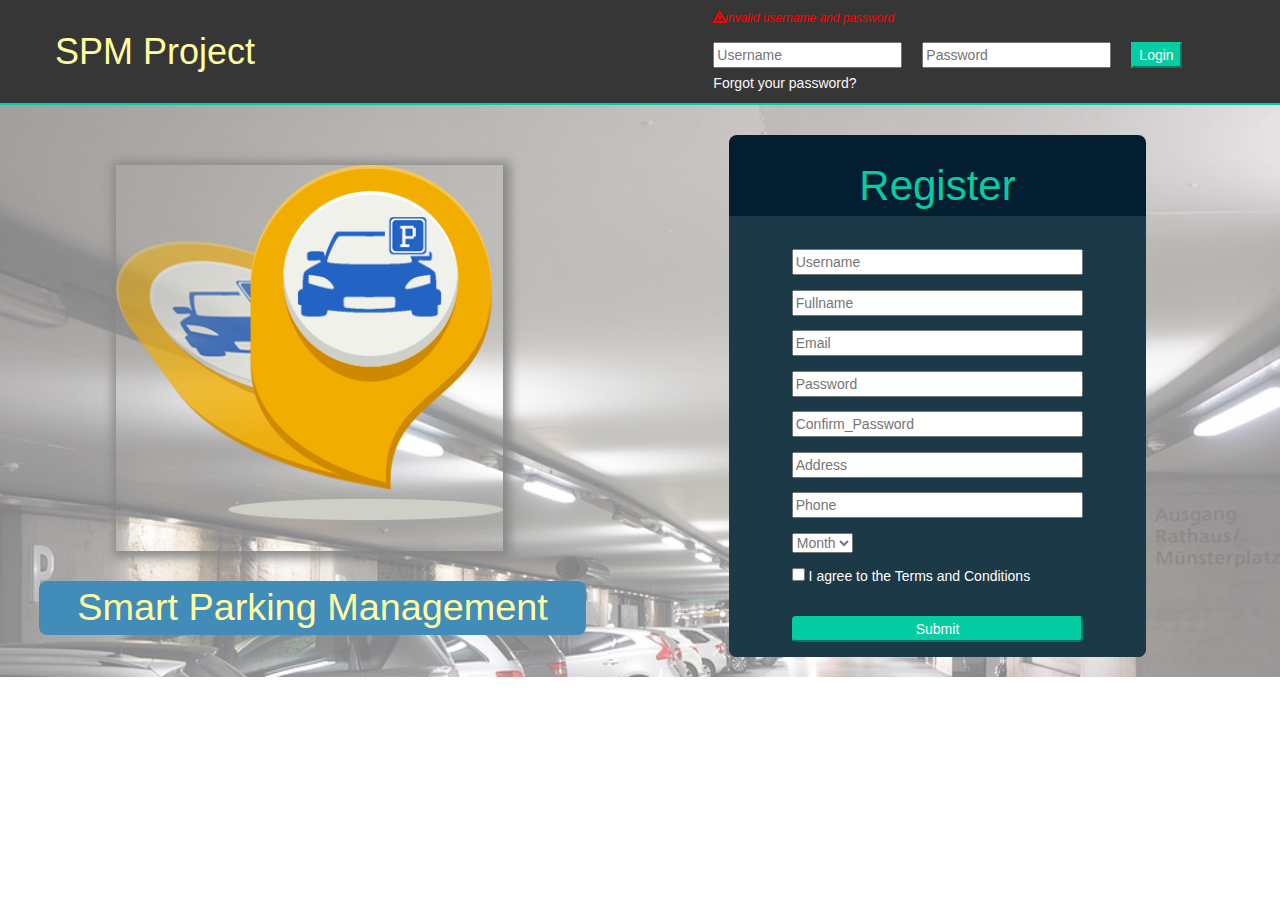
<file: src/main/resources/templates/index.html>
<!DOCTYPE html>
<html xmlns:th="http://www.thymeleaf.org">
<head>
<meta charset="UTF-8" />
<title>SPM Project</title>
<link href="../static/css/bootstrap.min.css" th:href="@{/css/bootstrap.min.css}" rel="stylesheet" />
<script type="text/javascript" th:src="@{/js/jquery.min.js}" ></script>
<link href="../static/css/index.css" th:href="@{/css/index.css}" rel="stylesheet" />
<script type="text/javascript" th:src="@{/js/index.js}" ></script>
</head>
<body>
<div class="content">
	<header class = "container">
            <div class = "row">
                <div class = "logo_name col-sm-6" >
                    <h1>SPM Project</h1>    
                </div>
                <form class = "login_form" th:action="@{/index}" method="POST">
	                <table class = "col-sm-4">
	                    <tbody  >
	                    	<tr>
                                <td th:if="${param.error}" colspan="2"><p style = "font-size:12px;color:red;position:relative;top:5px;font-style: italic" ><span class="glyphicon glyphicon-warning-sign"> </span>invalid username and password</p></td>
                            </tr>
                            <tr><td><p></p></td></tr>
	                        <tr>
	                       		<td><input type = "text" name = "username" placeholder = "Username" /></td>
	                            <td><input type = "password" name = "password" placeholder="Password" /></td>
	                            <td><input class ="submit" type = "submit" value="Login"/></td>
	                        </tr>
	                        <tr>
	                            <td><p><a href = "#" style = "color:#f8f8f8"> Forgot your password?</a></p></td>
	                        </tr>
	                    </tbody>
	                </table>
	                
	            </form>
            </div>
    </header>
    
    <section class = "container line">
    </section>
    
    <section class = "container">          
        <div class = "row">
            <div class = "background_image col-sm-12"></div>    
            
            
            <figure class = "logo_space col-sm-6">
                <img class = "img" src = "../static/images/logo.png" th:src="@{/images/logo.png}" alt = "SPM" />
                <figcaption>Smart Parking Management</figcaption>
            </figure>
            
            <div class = "register_space col-sm-6" >
                <aside>
                    <div class = "register_header col">
                        Register
                    </div>
                    <div class = "register_form">
                    <form >
                        
                        <input class = "formal" type = "text" id = "username" placeholder="Username" tabindex="4"/><br/>
                        <input class = "formal" type = "text" id = "fullname" placeholder="Fullname" tabindex="4"/><br/>                   
                        <input class = "formal" type = "email" id = "email" placeholder="Email" tabindex="5"/><br/>
                        <input class = "formal password_register" type = "password" id = "password" placeholder="Password" tabindex="6"/><br/>
                        <input class = "formal password_register" type = "password" id = "repassword" placeholder="Confirm_Password" tabindex="7"/><br/>
                        <input class = "formal" type = "text" id = "address" placeholder="Address" tabindex="4" /><br/>  
                        <input class = "formal" type = "text" id = "phone" placeholder="Phone" tabindex="4" /><br/> 
                        
                        <select name="packetID" id="package" title="Choose a package">
						    <option value="1">Month</option>
                            <option value="2">Year</option>
						</select>
                        <p><input class = "check_box" type = "checkbox" name = "terms" value = "Agree" tabindex="8"/> I agree to the <span>Terms and Conditions</span> </p><br/>
                        <input class = "formal button" type="button" onclick="RegisterUser()" value = "Submit" tabindex="9"/><br/>
                    </form>
                    </div>
                </aside>
            </div>
        </div>
    </section>
 </div>   
</body>
</html>
</file>
